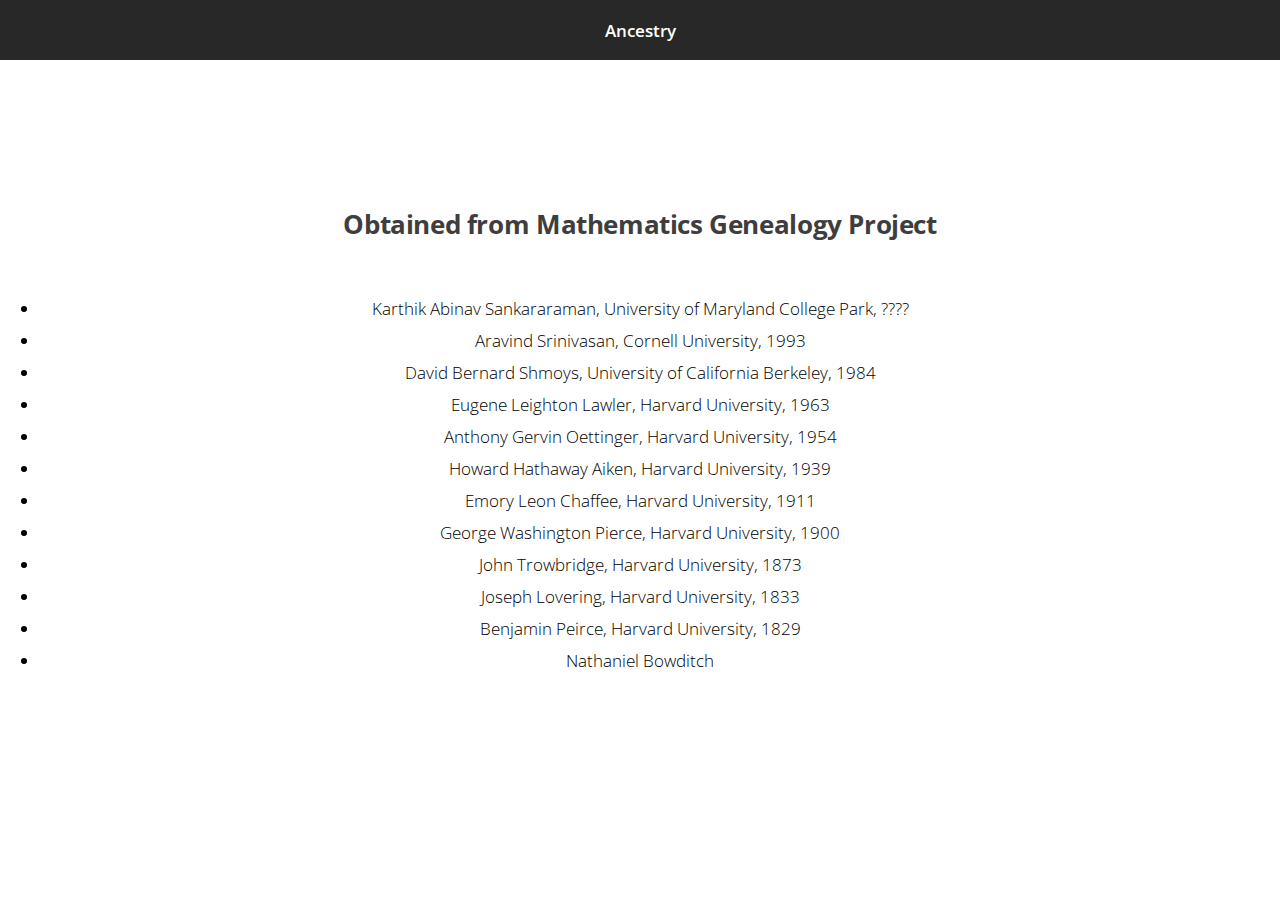
<file: AcademicTree.html>
<!DOCTYPE HTML>
<html>

	<head>
		<title>Karthik Abinav Sankararaman Homepage</title>
		<meta http-equiv="content-type" content="text/html; charset=utf-8" />
		<meta name="description" content="This is the homepage of Karthik Abinav Sankararaman. I am also commonly known as kabinav or Karthik Abinav." />
		<link rel="shortcut icon" href="http://www.cs.umd.edu/sites/all/themes/cs/favicon.ico" type="image/vnd.microsoft.icon" />

		<script src="js/jquery.min.js"></script>
		<script src="js/jquery.scrolly.min.js"></script>
		<script src="js/skel.min.js"></script>
		<script src="js/init.js"></script>
		<noscript>
			<link rel="stylesheet" href="css/skel.css" />
			<link rel="stylesheet" href="css/style.css" />
			<link rel="stylesheet" href="css/style-desktop.css" />
	   </noscript>
		<!--[if lte IE 8]><link rel="stylesheet" href="css/ie/v8.css" /><![endif]-->
		<!--[if lte IE 9]><link rel="stylesheet" href="css/ie/v9.css" /><![endif]-->
	</head>
	<body>

		<!-- Nav -->
			<nav id="nav">
				<ul class="container">
					<li><a href="#">Ancestry</a></li>
				</ul>
			</nav>

		<!-- Academic Tree -->
			<div class="wrapper style1 first">
				<article class="container" id="about">
					<div class="row">
            		<div class="12u">
            <h3>Obtained from Mathematics Genealogy Project</h3> <br/>


            <li>  Karthik Abinav Sankararaman, University of Maryland College Park, ???? </li>
						<li>
              Aravind Srinivasan, Cornell University, 1993</li>
            <li>
              David Bernard Shmoys, University of California Berkeley, 1984</li>
            <li>
              Eugene Leighton Lawler, Harvard University, 1963</li>
            <li>
              Anthony Gervin Oettinger, Harvard University, 1954</li>
            <li>
              Howard Hathaway Aiken, Harvard University, 1939 </li>
            <li>
              Emory Leon Chaffee, Harvard University, 1911</li>
            <li>
              George Washington Pierce, Harvard University, 1900</li>
            <li>
              John Trowbridge, Harvard University, 1873</li>
            <li>
              Joseph Lovering, Harvard University, 1833</li>
            <li>
              Benjamin Peirce, Harvard University, 1829</li>
            <li>
              Nathaniel Bowditch </li>





						</div>
					</div>

				</article>
			</div>

	</body>
</html>
</file>
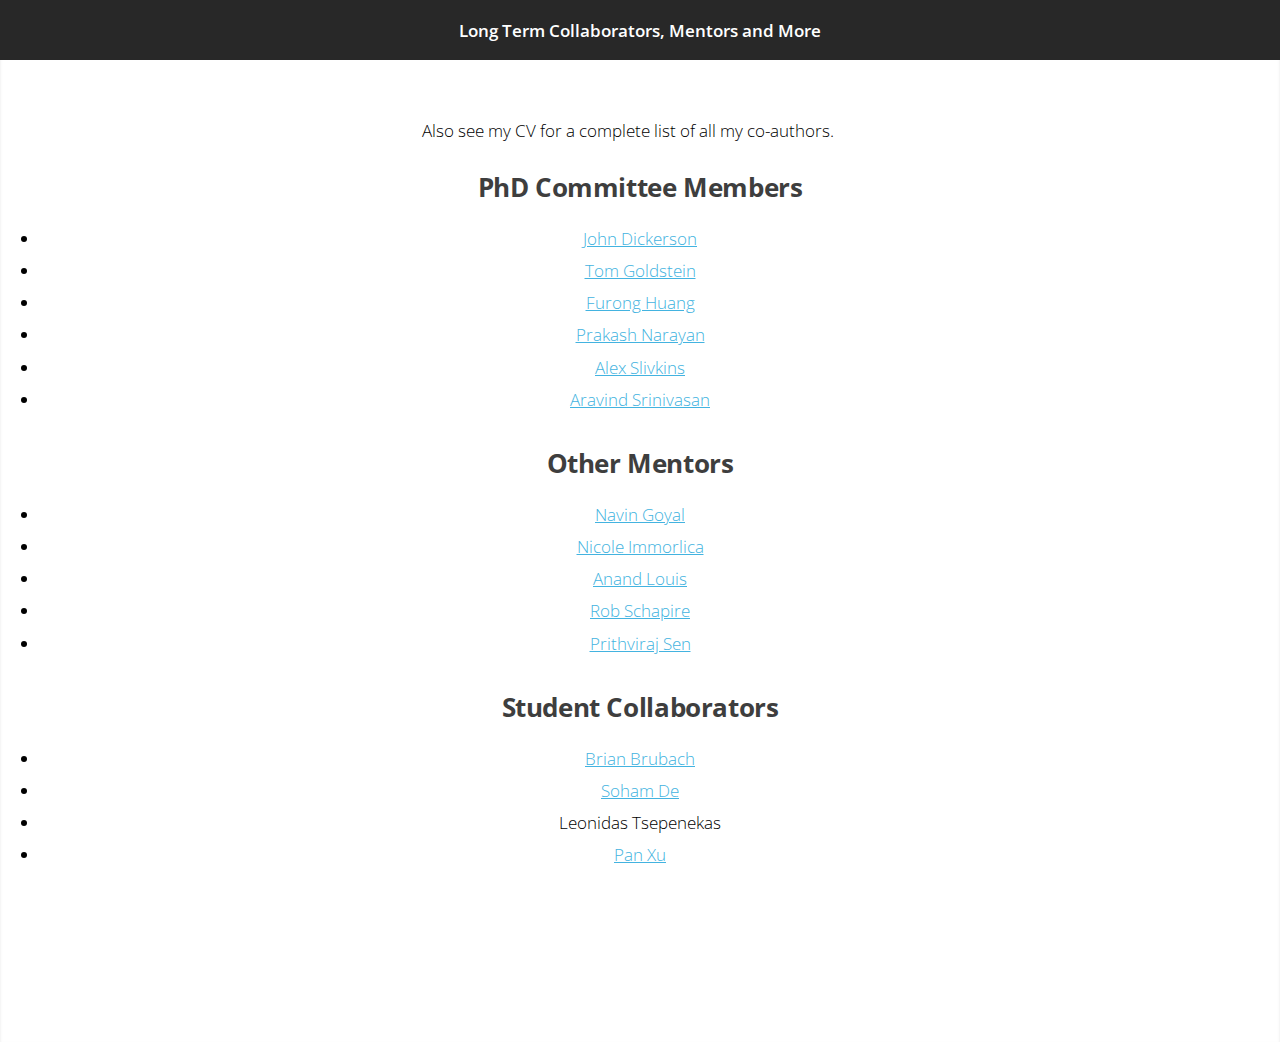
<file: collab.html>
<!DOCTYPE HTML>

<html>
	<head>
		<title>Karthik Abinav Sankararaman Homepage</title>
		<meta http-equiv="content-type" content="text/html; charset=utf-8" />
		<meta name="description" content="This is the homepage of Karthik Abinav Sankararaman. I am also commonly known as kabinav or Karthik Abinav." />
		<link rel="shortcut icon" href="http://www.cs.umd.edu/sites/all/themes/cs/favicon.ico" type="image/vnd.microsoft.icon" />
		<!--[if lte IE 8]><script src="css/ie/html5shiv.js"></script><![endif]-->
		<script>
		  (function(i,s,o,g,r,a,m){i['GoogleAnalyticsObject']=r;i[r]=i[r]||function(){
		  (i[r].q=i[r].q||[]).push(arguments)},i[r].l=1*new Date();a=s.createElement(o),
		  m=s.getElementsByTagName(o)[0];a.async=1;a.src=g;m.parentNode.insertBefore(a,m)
		  })(window,document,'script','//www.google-analytics.com/analytics.js','ga');

		  ga('create', 'UA-46938083-1', 'auto');
		  ga('send', 'pageview');

		</script>
		<script src="js/jquery.min.js"></script>
		<script src="js/jquery.scrolly.min.js"></script>
		<script src="js/skel.min.js"></script>
		<script src="js/init.js"></script>
		<noscript>
			<link rel="stylesheet" href="css/skel.css" />
			<link rel="stylesheet" href="css/style.css" />
			<link rel="stylesheet" href="css/style-desktop.css" />
	   </noscript>
		<!--[if lte IE 8]><link rel="stylesheet" href="css/ie/v8.css" /><![endif]-->
		<!--[if lte IE 9]><link rel="stylesheet" href="css/ie/v9.css" /><![endif]-->
	</head>
	<body>

		<!-- Nav -->
			<nav id="nav">
				<ul class="container">
					<li><a href="#collab">Long Term Collaborators, Mentors and More</a></li>
				</ul>
			</nav>

			<!-- Collab -->
			<div class="wrapper style1">
				<article class="container" id="collab">
					<div class="row">

                    Also see my CV for a complete list of all my co-authors.
						<div class="12u" style="align:left">
                          <h3>PhD Committee Members </h3>
                          <li> <a href="http://jpdickerson.com" target="_blank">John Dickerson</a></li>
                          <li> <a href="https://www.cs.umd.edu/~tomg/" target="_blank">Tom Goldstein</a></li>
                          <li> <a href="https://www.cs.umd.edu/~furongh/" target="_blank">Furong Huang</a></li>
                          <li> <a href="https://user.eng.umd.edu/~prakash/" target="_blank">Prakash Narayan</a></li>
                          <li> <a href="https://www.microsoft.com/en-us/research/people/slivkins/" target="_blank">Alex Slivkins</a></li>
                          <li> <a href="https://www.cs.umd.edu/~srin/" target="_blank">Aravind Srinivasan</a></li> <br/>


                          <h3> Other Mentors </h3>
                          <li> <a href="https://www.microsoft.com/en-us/research/people/navingo/" target="_blank">Navin Goyal</a></li>
                          <li> <a href="http://www.immorlica.com/" target="_blank">Nicole Immorlica</a></li>
                          <li> <a href="http://drona.csa.iisc.ac.in/~anand/" target="_blank">Anand Louis</a></li>
                          <li> <a href="http://rob.schapire.net/" target="_blank">Rob Schapire</a></li>
                          <li> <a href="https://researcher.watson.ibm.com/researcher/view.php?person=us-senp" target="_blank">Prithviraj Sen</a></li> <br/>
                                                                              
                          <h3> Student Collaborators </h3>
                          <li> <a href="http://www.cs.umd.edu/~bbrubach" target="_blank">Brian Brubach</a></li>
                          <li> <a href="http://www.cs.umd.edu/~sohamde" target="_blank">Soham De</a></li>
                          <li> Leonidas Tsepenekas</li>
                          <li> <a href="https://sites.google.com/site/panxupi/" target="_blank">Pan Xu</a></li> <br/>



						</div>
					</div>


				</article>
			</div>


	</body>
</html>
</file>
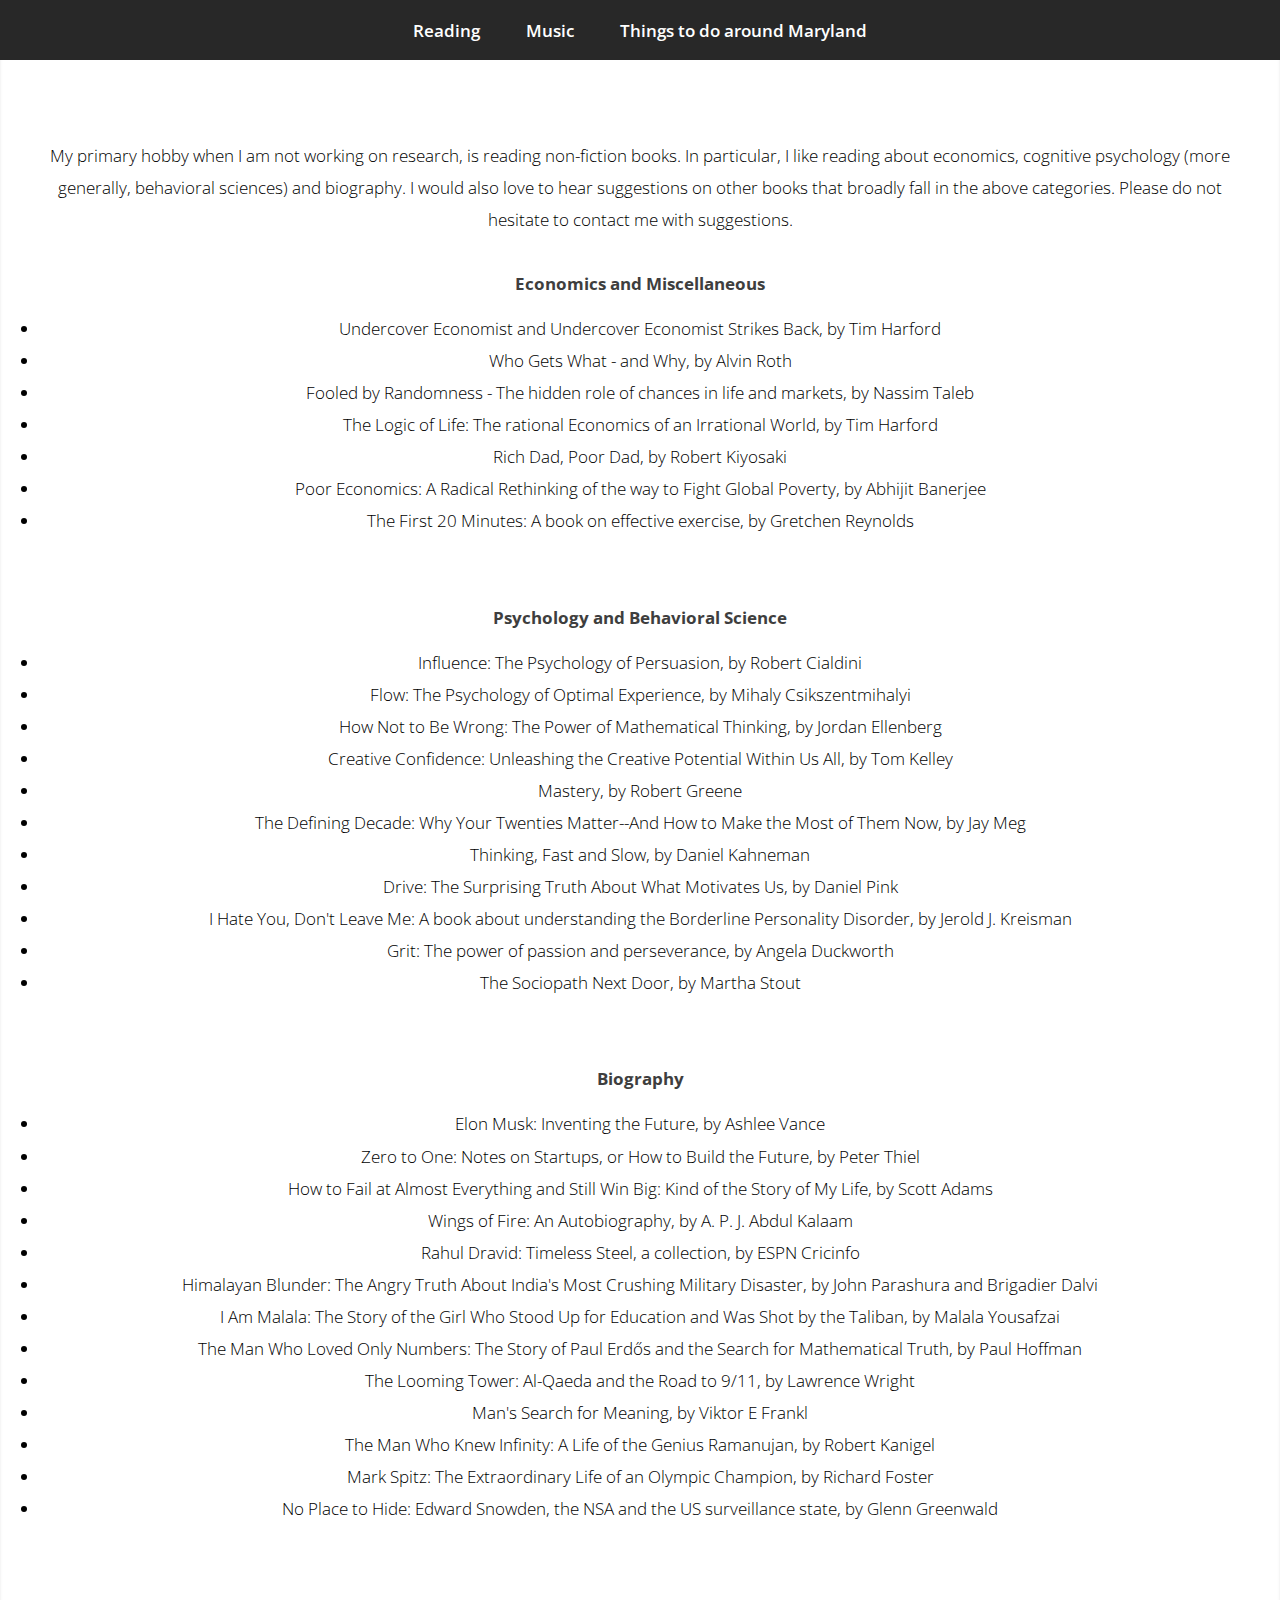
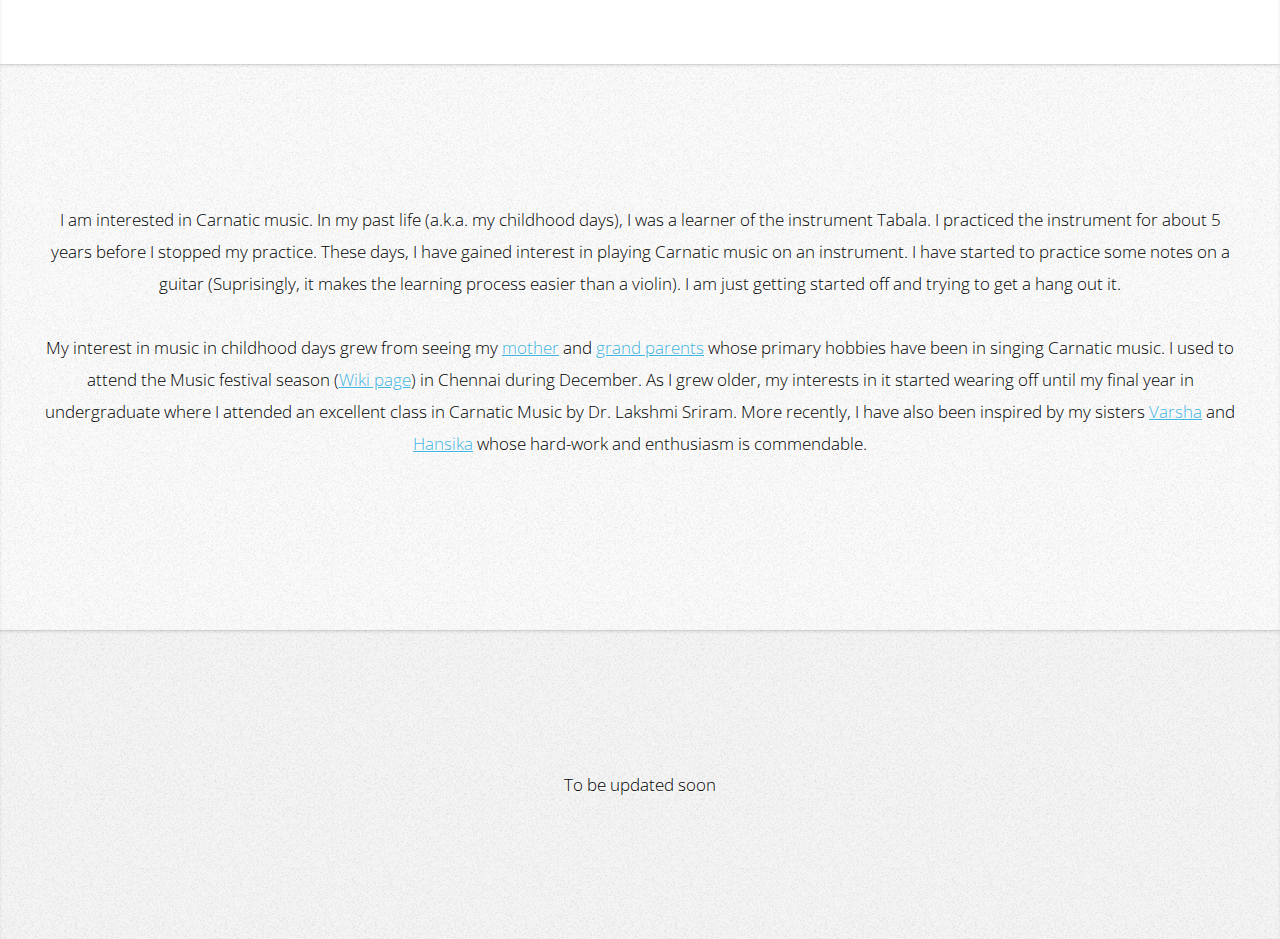
<file: personal.html>
<!DOCTYPE HTML>

<html>
	<head>
		<title>Karthik Abinav Sankararaman Homepage</title>
		<meta http-equiv="content-type" content="text/html; charset=utf-8" />
		<meta name="description" content="This is the homepage of Karthik Abinav Sankararaman. I am also commonly known as kabinav or Karthik Abinav." />
		<link rel="shortcut icon" href="http://www.cs.umd.edu/sites/all/themes/cs/favicon.ico" type="image/vnd.microsoft.icon" />
		<!--[if lte IE 8]><script src="css/ie/html5shiv.js"></script><![endif]-->
		<script>
		  (function(i,s,o,g,r,a,m){i['GoogleAnalyticsObject']=r;i[r]=i[r]||function(){
		  (i[r].q=i[r].q||[]).push(arguments)},i[r].l=1*new Date();a=s.createElement(o),
		  m=s.getElementsByTagName(o)[0];a.async=1;a.src=g;m.parentNode.insertBefore(a,m)
		  })(window,document,'script','//www.google-analytics.com/analytics.js','ga');

		  ga('create', 'UA-46938083-1', 'auto');
		  ga('send', 'pageview');

		</script>
		<script src="js/jquery.min.js"></script>
		<script src="js/jquery.scrolly.min.js"></script>
		<script src="js/skel.min.js"></script>
		<script src="js/init.js"></script>
		<noscript>
			<link rel="stylesheet" href="css/skel.css" />
			<link rel="stylesheet" href="css/style.css" />
			<link rel="stylesheet" href="css/style-desktop.css" />
	   </noscript>
		<!--[if lte IE 8]><link rel="stylesheet" href="css/ie/v8.css" /><![endif]-->
		<!--[if lte IE 9]><link rel="stylesheet" href="css/ie/v9.css" /><![endif]-->
	</head>
	<body>

		<!-- Nav -->
			<nav id="nav">
				<ul class="container">
					<li><a href="#reading">Reading</a></li>
					<li><a href="#music">Music</a></li>
					<li><a href="#thingstodo">Things to do around Maryland</a></li>
				</ul>
			</nav>

			<!-- Reading -->
			<div class="wrapper style1">
				<article class="container" id="reading">
					<div class="row">

						<div class="12u">


							My primary hobby when I am not working on research, is reading non-fiction books. In particular, I like reading about
							economics, cognitive psychology (more generally, behavioral sciences) and biography. I would also love to hear
							suggestions on other books that broadly fall in the above categories. Please do not hesitate to contact me with suggestions.
							<br/><br/>

							<h4>Economics and Miscellaneous</h4>
							<li>Undercover Economist and Undercover Economist Strikes Back, by Tim Harford</li>
							<li>Who Gets What - and Why, by Alvin Roth </li>
							<li>Fooled by Randomness - The hidden role of chances in life and markets, by Nassim Taleb</li>
							<li>The Logic of Life: The rational Economics of an Irrational World, by Tim Harford</li>
							<li>Rich Dad, Poor Dad, by Robert Kiyosaki</li>
							<li>Poor Economics: A Radical Rethinking of the way to Fight Global Poverty, by Abhijit Banerjee </li>
							<li>The First 20 Minutes: A book on effective exercise, by Gretchen Reynolds</li>
							<br/><br/>
							<h4>Psychology and Behavioral Science</h4>
							<li>Influence: The Psychology of Persuasion, by Robert Cialdini</li>
							<li>Flow: The Psychology of Optimal Experience, by Mihaly Csikszentmihalyi</li>
							<li>How Not to Be Wrong: The Power of Mathematical Thinking, by Jordan Ellenberg</li>
							<li>Creative Confidence: Unleashing the Creative Potential Within Us All, by Tom Kelley</li>
							<li>Mastery, by Robert Greene</li>
							<li>The Defining Decade: Why Your Twenties Matter--And How to Make the Most of Them Now, by Jay Meg</li>
							<li>Thinking, Fast and Slow, by Daniel Kahneman</li>
							<li>Drive: The Surprising Truth About What Motivates Us, by Daniel Pink</li>
							<li>I Hate You, Don't Leave Me: A book about understanding the Borderline Personality Disorder, by Jerold J. Kreisman</li>
							<li>Grit: The power of passion and perseverance, by Angela Duckworth </li>
							<li>The Sociopath Next Door, by Martha Stout</li>
							<br/><br/>
							<h4>Biography</h4>
							<li>Elon Musk: Inventing the Future, by Ashlee Vance</li>
							<li>Zero to One: Notes on Startups, or How to Build the Future, by Peter Thiel</li>
							<li>How to Fail at Almost Everything and Still Win Big: Kind of the Story of My Life, by Scott Adams</li>
							<li>Wings of Fire: An Autobiography, by A. P. J. Abdul Kalaam</li>
							<li>Rahul Dravid: Timeless Steel, a collection, by ESPN Cricinfo</li>
							<li>Himalayan Blunder: The Angry Truth About India's Most Crushing Military Disaster, by John Parashura and Brigadier Dalvi</li>
							<li>I Am Malala: The Story of the Girl Who Stood Up for Education and Was Shot by the Taliban, by Malala Yousafzai</li>
							<li>The Man Who Loved Only Numbers: The Story of Paul Erdős and the Search for Mathematical Truth, by Paul Hoffman</li>
							<li>The Looming Tower: Al-Qaeda and the Road to 9/11, by Lawrence Wright </li>
							<li>Man's Search for Meaning, by Viktor E Frankl</li>
							<li>The Man Who Knew Infinity: A Life of the Genius Ramanujan, by Robert Kanigel</li>
							<li>Mark Spitz: The Extraordinary Life of an Olympic Champion, by Richard Foster </li>
							<li>No Place to Hide: Edward Snowden, the NSA and the US surveillance state, by Glenn Greenwald</li>

						</div>
					</div>
				</article>
			</div>

		<!-- Music -->
			<div class="wrapper style2" style="align:left">
				<article class="container" id="music">
					<div clss="row">
					<div class="12u">
					I am interested in Carnatic music. In my past life (a.k.a. my childhood days), I was a learner of
					the instrument Tabala. I practiced the instrument for about 5 years before I stopped my practice. These days, I have gained
					interest in playing Carnatic music on an instrument. I have started to practice some notes on a guitar (Suprisingly, it makes the learning process easier than a violin).
					I am just getting started off and trying to get a hang out it. <br/><br/>

					My interest in music in childhood days grew from seeing my <a href="https://www.facebook.com/usha.ram.503" target="_blank">mother</a> and <a href="https://www.facebook.com/neelakantan.gv" target="_blank">grand parents</a> whose primary hobbies have been in
					singing Carnatic music. I used to attend the Music festival season (<a href="https://en.wikipedia.org/wiki/Madras_Music_Season" target="_blank">Wiki page</a>) in Chennai during December. As I grew older, my interests in it started wearing off until my final year in undergraduate where
					I attended an excellent class in Carnatic Music by Dr. Lakshmi Sriram. More recently, I have also been inspired by my sisters
					<a href="https://www.facebook.com/varsha.vishwanath.718" target="_blank">Varsha</a> and <a href="https://www.facebook.com/hansika.vishwanath.9" target="_blank">Hansika</a> whose hard-work and enthusiasm is commendable. <br/><br/>

				</div>
			</div>
				 </div>

				</article>
			</div>



			<!-- Things to do in maryland -->
				<div class="wrapper style3">
					<article  class="container" id="thingstodo">
						<div clss="row">
						<div class="12u">
						To be updated soon
					</div></div>
					</article>
				</div>
						</div>

					</div>

				</article>
			</div>

	</body>
</html>
</file>
<file: css/style-desktop.css>
/*
	Miniport by HTML5 UP
	html5up.net | @n33co
	Free for personal and commercial use under the CCA 3.0 license (html5up.net/license)
*/

/*********************************************************************************/
/* Basic                                                                         */
/*********************************************************************************/

	body,input,textarea,select
	{
		font-size: 13pt;
	}

	h1
	{
		font-size: 3.25em;
		letter-spacing: -0.025em;
	}

	h2
	{
		font-size: 2em;
		letter-spacing: -0.015em;
	}
	
	h3
	{
		font-size: 1.5em;
		letter-spacing: -0.015em;
	}

	h1, h2, h3, h4, h5, h6
	{
		margin: 0 0 0.75em 0;
	}

	header
	{
		margin: 0 0 3em 0;
	}
	
		header > p
		{
			font-size: 1.25em;
			margin: 0;
		}

	footer
	{
		margin: 3em 0 0 0;
	}
	
		footer > p
		{
			font-size: 1.25em;
		}
	
	/* Form */
	
		form
		{
		}
		
			form .button
			{
				margin: 0 0.5em 0 0.5em;
			}

	/* Button */
	
		input[type="button"],
		input[type="submit"],
		input[type="reset"],
		.button
		{
			padding: 1em 2.35em 1em 2.35em;
			font-size: 1.1em;
		}

			input[type="button"].big,
			input[type="submit"].big,
			input[type="reset"].big,
			.button.big
			{
				font-size: 1.5em;
				letter-spacing: -0.025em;
			}

	/* Box */

		.box
		{
			padding: 2em;
		}

			.box.style1
			{
				padding: 3em 2em 3.5em 2em;
			}

				.box.style1 h3
				{
					margin-bottom: 0.5em;
				}

			.box.style2
			{
			}

				.box.style2 h3
				{
					margin-bottom: 0.25em;
				}

				.box.style2 .image
				{
					position: relative;
					left: 2em;
					top: 2em;
					margin: -4em 0 4em -4em;
					width: auto;
				}

/*********************************************************************************/
/* Wrappers                                                                      */
/*********************************************************************************/

	.wrapper
	{
		padding: 8em 0 8em 0;
		text-align: center;
	}
	
		.wrapper.first
		{
			padding-top: 12em;
		}

/*********************************************************************************/
/* Nav                                                                           */
/*********************************************************************************/

	#nav
	{
	}

		#nav a:hover
		{
			background: #383838;
		}
		
		#nav a:active
		{
			background: #484848;
		}
	
		#nav a
		{
			padding: 0.2em 1em 0.2em 1em;
			margin: 0.6em 0.2em 0.6em 0.2em;
			font-weight: 600;
			border-radius: 8px;
			-moz-transition: background-color .2s ease-in-out;
			-webkit-transition: background-color .2s ease-in-out;
			-o-transition: background-color .2s ease-in-out;
			-ms-transition: background-color .2s ease-in-out;
			transition: background-color .2s ease-in-out;
			color: #fff;
		}
		
/*********************************************************************************/
/* Articles                                                                      */
/*********************************************************************************/

	#top
	{
		text-align: left;
	}

		#top .image
		{
			width: 20em;
			height: 20em;
			margin: 0;
		}

		#top h1
		{
			margin-top: 0.35em;
		}
	
		#top p
		{
			font-size: 1.5em;
			line-height: 1.75em;
		}
		
	#contact
	{
	}
	
		#contact footer
		{
			font-size: 0.9em;
		}
		
/*********************************************************************************/
/* Copyright                                                                     */
/*********************************************************************************/

	#copyright
	{
		font-size: 1em;
		line-height: 1em;
	}

		#copyright li
		{
			display: inline-block;
			border-left: solid 1px rgba(0,0,0,0.5);
			box-shadow: -1px 0px 0px 0px rgba(255,255,255,0.1);
			padding: 0 0 0 1em;
			margin: 0 0 0 1em;
		}
		
		#copyright li:first-child
		{
			border: 0;
			box-shadow: none;
			padding-left: 0;
			margin-left: 0;
		}
</file>
<file: css/ie/v8.css>
/*
	Miniport by HTML5 UP
	html5up.net | @n33co
	Free for personal and commercial use under the CCA 3.0 license (html5up.net/license)
*/

/*********************************************************************************/
/* Basic                                                                         */
/*********************************************************************************/

	form input[type=text],
	form input[type=password],
	form select,
	form textarea,
	input[type="button"],
	input[type="submit"],
	input[type="reset"],
	.button,
	#top .image,
	#top .image img,
	#nav a
	{
		position: relative;
		-ms-behavior: url('css/ie/PIE.htc');
	}

	/* Section/Article */
	
		section > .last-child,
		article > .last-child
		{
			margin-bottom: 0;
		}

		section.last-child,
		article.last-child
		{
			margin-bottom: 0;
		}
		
	/* Box */

		.box
		{
			border: solid 1px #ddd;
		}

	/* List */

		ul.social li a
		{
			position: relative;
			top: 0 !important;
			overflow: hidden;
			-ms-behavior: url('css/ie/PIE.htc');
		}

			ul.social li a:before
			{
				background: none;
			}

/*********************************************************************************/
/* Wrappers                                                                      */
/*********************************************************************************/

	.wrapper
	{
		border-top: solid 1px #ddd;
	}
</file>
<file: css/ie/v9.css>
/*
	Miniport by HTML5 UP
	html5up.net | @n33co
	Free for personal and commercial use under the CCA 3.0 license (html5up.net/license)
*/

/*********************************************************************************/
/* Basic                                                                         */
/*********************************************************************************/

	/* Button */

		input[type="button"],
		input[type="submit"],
		input[type="reset"],
		.button
		{
			background-image: url('images/grad0-20.svg');
		}
		
	/* List */

		ul
		{
		}

			ul.social
			{
			}
			
				ul.social li a:before
				{
					background-image: url('images/grad0-20.svg');
				}
</file>
<file: css/skel.css>
/* Resets (http://meyerweb.com/eric/tools/css/reset/ | v2.0 | 20110126 | License: none (public domain)) */

	html,body,div,span,applet,object,iframe,h1,h2,h3,h4,h5,h6,p,blockquote,pre,a,abbr,acronym,address,big,cite,code,del,dfn,em,img,ins,kbd,q,s,samp,small,strike,strong,sub,sup,tt,var,b,u,i,center,dl,dt,dd,ol,ul,li,fieldset,form,label,legend,table,caption,tbody,tfoot,thead,tr,th,td,article,aside,canvas,details,embed,figure,figcaption,footer,header,hgroup,menu,nav,output,ruby,section,summary,time,mark,audio,video{margin:0;padding:0;border:0;font-size:100%;font:inherit;vertical-align:baseline;}article,aside,details,figcaption,figure,footer,header,hgroup,menu,nav,section{display:block;}body{line-height:1;}ol,ul{list-style:none;}blockquote,q{quotes:none;}blockquote:before,blockquote:after,q:before,q:after{content:'';content:none;}table{border-collapse:collapse;border-spacing:0;}body{-webkit-text-size-adjust:none}

/* Box Model */

	*, *:before, *:after {
		-moz-box-sizing: border-box;
		-webkit-box-sizing: border-box;
		box-sizing: border-box;
	}

/* Container */

	body {
		/* min-width: (containers) */
		min-width: 1200px;
	}

	.container {
		margin-left: auto;
		margin-right: auto;
		
		/* width: (containers) */
		width: 1200px;
	}

	/* Modifiers */

		/* 125% */
			.container.\31 25\25 {
				width: 100%;
				
				/* max-width: (containers * 1.25) */
				max-width: 1500px;

				/* min-width: (containers) */
				min-width: 1200px;
			}

		/* 75% */
			.container.\37 5\25 {
				
				/* width: (containers * 0.75) */
				width: 900px;

			}

		/* 50% */
			.container.\35 0\25 {
				
				/* width: (containers * 0.50) */
				width: 600px;

			}

		/* 25% */
			.container.\32 5\25 {
				
				/* width: (containers * 0.25) */
				width: 300px;

			}

/* Grid */

	.row {
		border-bottom: solid 1px transparent;
	}
	
	.row > * {
		float: left;
	}
	
	.row:after, .row:before {
		content: '';
		display: block;
		clear: both;
		height: 0;
	}
	
	.row.uniform > * > :first-child {
		margin-top: 0;
	}
	
	.row.uniform > * > :last-child {
		margin-bottom: 0;
	}

	/* Gutters */

		/* Normal */
		
			.row > * {
				/* padding: (gutters.horizontal) 0 0 (gutters.vertical) */
				padding: 40px 0 0 40px;
			}

			.row {
				/* margin: -(gutters.horizontal) 0 0 -(gutters.vertical) */
				margin: -40px 0 0 -40px;
			}
			
			.row.uniform > * {
				/* padding: (gutters.vertical) 0 0 (gutters.vertical) */
				padding: 40px 0 0 40px;
			}

			.row.uniform {
				/* margin: -(gutters.vertical) 0 0 -(gutters.vertical) */
				margin: -40px 0 0 -40px;
			}
			
		/* 200% */
		
			.row.\32 00\25 > * {
				/* padding: (gutters.horizontal) 0 0 (gutters.vertical) */
				padding: 80px 0 0 80px;
			}

			.row.\32 00\25 {
				/* margin: -(gutters.horizontal) 0 0 -(gutters.vertical) */
				margin: -80px 0 0 -80px;
			}

			.row.uniform.\32 00\25 > * {
				/* padding: (gutters.vertical) 0 0 (gutters.vertical) */
				padding: 80px 0 0 80px;
			}

			.row.uniform.\32 00\25 {
				/* margin: -(gutters.vertical) 0 0 -(gutters.vertical) */
				margin: -80px 0 0 -80px;
			}

		/* 150% */
		
			.row.\31 50\25 > * {
				/* padding: (gutters.horizontal) 0 0 (gutters.vertical) */
				padding: 60px 0 0 60px;
			}

			.row.\31 50\25 {
				/* margin: -(gutters.horizontal) 0 0 -(gutters.vertical) */
				margin: -60px 0 0 -60px;
			}

			.row.uniform.\31 50\25 > * {
				/* padding: (gutters.vertical) 0 0 (gutters.vertical) */
				padding: 60px 0 0 60px;
			}

			.row.uniform.\31 50\25 {
				/* margin: -(gutters.vertical) 0 0 -(gutters.vertical) */
				margin: -60px 0 0 -60px;
			}

		/* 50% */
		
			.row.\35 0\25 > * {
				/* padding: (gutters.horizontal) 0 0 (gutters.vertical) */
				padding: 20px 0 0 20px;
			}

			.row.\35 0\25 {
				/* margin: -(gutters.horizontal) 0 0 -(gutters.vertical) */
				margin: -20px 0 0 -20px;
			}

			.row.uniform.\35 0\25 > * {
				/* padding: (gutters.vertical) 0 0 (gutters.vertical) */
				padding: 20px 0 0 20px;
			}

			.row.uniform.\35 0\25 {
				/* margin: -(gutters.vertical) 0 0 -(gutters.vertical) */
				margin: -20px 0 0 -20px;
			}

		/* 25% */
		
			.row.\32 5\25 > * {
				/* padding: (gutters.horizontal) 0 0 (gutters.vertical) */
				padding: 10px 0 0 10px;
			}

			.row.\32 5\25 {
				/* margin: -(gutters.horizontal) 0 0 -(gutters.vertical) */
				margin: -10px 0 0 -10px;
			}

			.row.uniform.\32 5\25 > * {
				/* padding: (gutters.vertical) 0 0 (gutters.vertical) */
				padding: 10px 0 0 10px;
			}

			.row.uniform.\32 5\25 {
				/* margin: -(gutters.vertical) 0 0 -(gutters.vertical) */
				margin: -10px 0 0 -10px;
			}

		/* 0% */
		
			.row.\30 \25 > * {
				/* padding: (gutters.horizontal) 0 0 (gutters.vertical) */
				padding: 0;
			}

			.row.\30 \25 {
				/* margin: -(gutters.horizontal) 0 0 -(gutters.vertical) */
				margin: 0;
			}

	/* Cells */

		.\31 2u, .\31 2u\24, .\31 2u\28 1\29, .\31 2u\24\28 1\29 { width: 100%; clear: none; }
		.\31 1u, .\31 1u\24, .\31 1u\28 1\29, .\31 1u\24\28 1\29 { width: 91.6666666667%; clear: none; }
		.\31 0u, .\31 0u\24, .\31 0u\28 1\29, .\31 0u\24\28 1\29 { width: 83.3333333333%; clear: none; }
		.\39 u, .\39 u\24, .\39 u\28 1\29, .\39 u\24\28 1\29 { width: 75%; clear: none; }
		.\38 u, .\38 u\24, .\38 u\28 1\29, .\38 u\24\28 1\29 { width: 66.6666666667%; clear: none; }
		.\37 u, .\37 u\24, .\37 u\28 1\29, .\37 u\24\28 1\29 { width: 58.3333333333%; clear: none; }
		.\36 u, .\36 u\24, .\36 u\28 1\29, .\36 u\24\28 1\29 { width: 50%; clear: none; }
		.\35 u, .\35 u\24, .\35 u\28 1\29, .\35 u\24\28 1\29 { width: 41.6666666667%; clear: none; }
		.\34 u, .\34 u\24, .\34 u\28 1\29, .\34 u\24\28 1\29 { width: 33.3333333333%; clear: none; }
		.\33 u, .\33 u\24, .\33 u\28 1\29, .\33 u\24\28 1\29 { width: 25%; clear: none; }
		.\32 u, .\32 u\24, .\32 u\28 1\29, .\32 u\24\28 1\29 { width: 16.6666666667%; clear: none; }
		.\31 u, .\31 u\24, .\31 u\28 1\29, .\31 u\24\28 1\29 { width: 8.3333333333%; clear: none; }

		.\31 2u\24 + *, .\31 2u\24\28 1\29 + *,
		.\31 1u\24 + *, .\31 1u\24\28 1\29 + *,
		.\31 0u\24 + *, .\31 0u\24\28 1\29 + *,
		.\39 u\24 + *, .\39 u\24\28 1\29 + *,
		.\38 u\24 + *, .\38 u\24\28 1\29 + *,
		.\37 u\24 + *, .\37 u\24\28 1\29 + *,
		.\36 u\24 + *, .\36 u\24\28 1\29 + *,
		.\35 u\24 + *, .\35 u\24\28 1\29 + *,
		.\34 u\24 + *, .\34 u\24\28 1\29 + *,
		.\33 u\24 + *, .\33 u\24\28 1\29 + *,
		.\32 u\24 + *, .\32 u\24\28 1\29 + *,
		.\31 u\24  + *,  .\31 u\24\28 1\29 + * {
			clear: left;
		}
			
		.\-11u { margin-left: 91.6666666667% }
		.\-10u { margin-left: 83.3333333333% }
		.\-9u { margin-left: 75% }
		.\-8u { margin-left: 66.6666666667% }
		.\-7u { margin-left: 58.3333333333% }
		.\-6u { margin-left: 50% }
		.\-5u { margin-left: 41.6666666667% }
		.\-4u { margin-left: 33.3333333333% }
		.\-3u { margin-left: 25% }
		.\-2u { margin-left: 16.6666666667% }
		.\-1u { margin-left: 8.3333333333% }
</file>
<file: css/style.css>
@charset 'UTF-8';
@import url('http://fonts.googleapis.com/css?family=Open+Sans:300,300italic,600,600italic,700');
@import url('font-awesome.min.css');
@import url('academicons.min.css');


/*
	Miniport by HTML5 UP
	html5up.net | @n33co
	Free for personal and commercial use under the CCA 3.0 license (html5up.net/license)
*/

/*********************************************************************************/
/* Basic                                                                         */
/*********************************************************************************/

	body,input,textarea,select
	{
		font-family: 'Open Sans', sans-serif;
		line-height: 1.85em;
		color: #000;
		font-weight: 300;
	}

		body.is-loading *
		{
			-moz-transition: none !important;
			-webkit-transition: none !important;
			-o-transition: none !important;
			-ms-transition: none !important;
			transition: none !important;
			-moz-animation: none !important;
			-webkit-animation: none !important;
			-o-animation: none !important;
			-ms-animation: none !important;
			animation: none !important;
		}

	a
	{
		color: #43B3E0;
		text-decoration: underline;
		-moz-transition: color .2s ease-in-out;
		-webkit-transition: color .2s ease-in-out;
		-o-transition: color .2s ease-in-out;
		-ms-transition: color .2s ease-in-out;
		transition: color .2s ease-in-out;
	}

		a:hover
		{
			color: #43bff0 !important;
		}

		a img
		{
			border: 0;
		}

	b, strong
	{
		font-weight: 600;
		color: #3e3e3e;
	}

	i, em
	{
		font-style: italic;
	}

	sub
	{
		position: relative;
		top: 0.5em;
		font-size: 0.8em;
	}

	sup
	{
		position: relative;
		top: -0.5em;
		font-size: 0.8em;
	}

	blockquote
	{
		border-left: solid 0.75em #eee;
		padding: 1em 0 1em 1.5em;
		font-style: italic;
	}

	h1, h2, h3, h4, h5, h6
	{
		color: #3e3e3e;
	}

		h1 a, h2 a, h3 a, h4 a, h5 a, h6 a
		{
			text-decoration: none;
			color: inherit;
		}

	h2, h3, h4, h5, h6
	{
		font-weight: 700;
	}

	h1
	{
		font-weight: 300;
	}

		h1 strong
		{
			font-weight: 700;
		}

	em, i
	{
		font-style: italic;
	}

	br.clear
	{
		clear: both;
	}

	hr
	{
		border: 0;
		border-top: solid 1px #444;
		border-top-color: rgba(0,0,0,0.35);
		box-shadow: 0px 1px 0px 0px rgba(255,255,255,0.1);
		height: 1px;
		margin: 3em 0 4em 0;
	}

	p, ul, ol, dl, table
	{
		margin-bottom: 2em;
	}
    
	/* Form */

		form
		{
		}

			form label
			{
				color: #3e3e3e;
				font-weight: 700;
				display: block;
				margin: 0 0 0.5em 0;
			}

			form input[type=text],
			form input[type=email],
			form input[type=password],
			form select,
			form textarea
			{
				-webkit-appearance: none;
				display: block;
				border: 0;
				padding: 0.75em;
				font-size: 1em;
				border-radius: 8px;
				border: solid 1px #ddd;
				background: #fff;
				color: #bbb;
				box-shadow: inset 0px 2px 3px 1px rgba(0,0,0,0.05), 0px 1px 0px 0px rgba(255,255,255,0.025);
				width: 100%;
				-moz-transition: background .2s ease-in-out, box-shadow .2s ease-in-out;
				-webkit-transition: background .2s ease-in-out, box-shadow .2s ease-in-out;
				-o-transition: background .2s ease-in-out, box-shadow .2s ease-in-out;
				-ms-transition: background .2s ease-in-out, box-shadow .2s ease-in-out;
				transition: background .2s ease-in-out, box-shadow .2s ease-in-out;
			}

			form input[type=text]:focus,
			form input[type=email]:focus,
			form input[type=password]:focus,
			form select:focus,
			form textarea:focus
			{
				background: #fafafa;
				box-shadow: inset 0px 2px 5px 0px rgba(0,0,0,0.05), 0px 1px 0px 0px rgba(255,255,255,0.025), inset 0px 0px 2px 1px #43bff0;
			}

			form textarea
			{
				height: 15em;
			}

			form .formerize-placeholder
			{
				color: #555 !important;
			}

			form ::-webkit-input-placeholder
			{
				color: #555 !important;
			}

			form :-moz-placeholder
			{
				color: #555 !important;
			}

			form ::-moz-placeholder
			{
				color: #555 !important;
			}

			form :-ms-input-placeholder
			{
				color: #555 !important;
			}

			form ::-moz-focus-inner
			{
				border: 0;
			}

	/* Tables */

		table
		{
			width: 100%;
		}

			table.default
			{
				width: 100%;
			}

				table.default tr
				{
					border-top: solid 1px #eee;
				}

					table.default tr:first-child
					{
						border-top: 0;
					}

				table.default td
				{
					padding: 0.5em 1em 0.5em 1em;
				}

				table.default th
				{
					text-align: left;
					padding: 0.5em 1em 0.5em 1em;
					font-weight: 600;
					margin: 0 0 1em 0;
				}

				table.default thead
				{
					background: #4f4f4f;
					color: #fff;
				}

				table.default tfoot
				{
				}

				table.default tbody
				{
				}

	/* Section/Article */

		section,
		article
		{
			margin-bottom: 3em;
		}

		section > :last-child,
		article > :last-child
		{
			margin-bottom: 0;
		}

		section:last-child,
		article:last-child
		{
			margin-bottom: 0;
		}

	/* Image */

		.image
		{
			display: inline-block;
			position: relative;
		}

			.image img
			{
				display: block;
				border-radius: 150px 150px 150px 150px;
				width: 100%;
			}

			.image.fit
			{
				display: block;
				float: middle;

				width: 100%;
				height:100%;
			}

			.image.featured
			{
				display: block;
				width: 100%;
				margin: 0 0 2em 0;
			}

			.image.left
			{
				float: left;
				margin: 0 2em 2em 0;
			}

			.image.centered
			{
				display: block;
				margin: 0 0 2em 0;
			}

				.image.centered img
				{
					margin: 0 auto;
					width: auto;
				}

	/* Button */

		input[type="button"],
		input[type="submit"],
		input[type="reset"],
		.button
		{
			-webkit-appearance: none;
			position: relative;
			display: inline-block;
			color: #fff !important;
			text-decoration: none;
			font-weight: 700;
			border: 0;
			outline: 0;
			cursor: pointer;
			border-radius: 8px;
			text-shadow: -1px -1px 0.5px rgba(0,0,0,0.5);
			overflow: hidden;
			box-shadow: inset 0px 0px 0px 1px rgba(0,0,0,0.5), inset 0px 2px 1px 0px rgba(255,255,255,0.75);
			background: #43B3E0;
			background-image:	url('images/bg.png'),		-moz-linear-gradient(top, rgba(0,0,0,0), rgba(0,0,0,0.2));
			background-image:	url('images/bg.png'),		-webkit-linear-gradient(top, rgba(0,0,0,0), rgba(0,0,0,0.2));
			background-image:	url('images/bg.png'),		-o-linear-gradient(top, rgba(0,0,0,0), rgba(0,0,0,0.2));
			background-image:	url('images/bg.png'),		-ms-linear-gradient(top, rgba(0,0,0,0), rgba(0,0,0,0.2));
			background-image:	url('images/bg.png'),		linear-gradient(top, rgba(0,0,0,0), rgba(0,0,0,0.2));
			-moz-transition: background-color .2s ease-in-out;
			-webkit-transition: background-color .2s ease-in-out;
			-o-transition: background-color .2s ease-in-out;
			-ms-transition: background-color .2s ease-in-out;
			transition: background-color .2s ease-in-out;
		}

			input[type="button"]:hover,
			input[type="submit"]:hover,
			input[type="reset"]:hover,
			.button:hover
			{
				background-color: #43bff0;
				color: #fff !important;
			}

			input[type="button"]:active,
			input[type="submit"]:active,
			input[type="reset"]:active,
			.button:active
			{
				background-color: #3BA8D3;
				top: 1px;
			}

			input[type="button"].alt,
			input[type="submit"].alt,
			input[type="reset"].alt,
			.button.alt
			{
				background-color: #444;
				box-shadow: inset 0px 0px 0px 1px #242424, inset 0px 2px 1px 0px rgba(255,255,255,0.2);
			}

				input[type="button"].alt:hover,
				input[type="submit"].alt:hover,
				input[type="reset"].alt:hover,
				.button.alt:hover
				{
					background-color: #4f4f4f;
					color: #fff !important;
				}

				input[type="button"].alt:active,
				input[type="submit"].alt:active,
				input[type="reset"].alt:active,
				.button.alt:active
				{
					background-color: #3f3f3f;
				}

	/* List */

		ul
		{
		}

			ul.default
			{
				list-style: disc;
				padding-left: 1em;
			}

				ul.default li
				{
					padding-left: 0.5em;
				}

			ul.social
			{
				cursor: default;
				margin: 0;
			}

				ul.social li
				{
					position: relative;
					display: inline-block;
					margin: 0.25em;
					top: 0;
				}

					ul.social li a {
						display: block;
						width: 48px;
						height: 48px;
						border-radius: 6px;
						top: 0;
						position: relative;

						-moz-transition: top .2s ease-in-out;
						-webkit-transition: top .2s ease-in-out;
						-o-transition: top .2s ease-in-out;
						-ms-transition: top .2s ease-in-out;
						transition: top .2s ease-in-out;
					}

					ul.social li a:before {
						background-color: #444;
						background-image: url('images/bg.png'),		-moz-linear-gradient(top, rgba(0,0,0,0), rgba(0,0,0,0.2));
						background-image: url('images/bg.png'),		-ms-linear-gradient(top, rgba(0,0,0,0), rgba(0,0,0,0.2));
						background-image: url('images/bg.png'),		-o-linear-gradient(top, rgba(0,0,0,0), rgba(0,0,0,0.2));
						background-image: url('images/bg.png'),		-webkit-linear-gradient(top, rgba(0,0,0,0), rgba(0,0,0,0.2));
						background-image: url('images/bg.png'),		linear-gradient(top, rgba(0,0,0,0), rgba(0,0,0,0.2));
						border-radius: 6px;
						box-shadow: inset 0px 0px 0px 1px #282828, inset 0px 2px 1px 0px rgba(255,255,255,0.1);
						color: #2E2E2E !important;
						display: block;
						font-size: 26px;
						height: 48px;
						line-height: 48px;
						text-align: left;
						outline: 0;
						overflow: hidden;
						text-shadow: 1px 1px 0px rgba(255,255,255,0.1);
						width: 48px;

						-moz-transition: background-color .2s ease-in-out;
						-webkit-transition: background-color .2s ease-in-out;
						-o-transition: background-color .2s ease-in-out;
						-ms-transition: background-color .2s ease-in-out;
						transition: background-color .2s ease-in-out;
					}

						ul.social li a.fa-twitter		{ background-color: #2DAAE4; }
						ul.social li a.fa-facebook		{ background-color: #3C5A98; }
						ul.social li a.fa-quora			{ background-color: #C00000; }
						ul.social li a.fa-dribbble		{ background-color: #C4376B; }
						ul.social li a.fa-linkedin		{ background-color: #006599; }
						ul.social li a.fa-tumblr		{ background-color: #51718A; }
						ul.social li a.fa-google-plus	{ background-color: #DA2713; }
						ul.social li a.fa-github		{ background-color: #FAFAFA; }
						ul.social li a.fa-rss			{ background-color: #F2600B; }
						ul.social li a.fa-instagram		{ background-color: #E0D7C8; }
						ul.social li a.fa-foursquare	{ background-color: #39A3D4; }
						ul.social li a.fa-skype			{ background-color: #10BEF1; }
						ul.social li a.fa-soundcloud	{ background-color: #FE5419; }
						ul.social li a.fa-youtube		{ background-color: #BF2E25; }
						ul.social li a.fa-blogger		{ background-color: #FF6501; }
						ul.social li a.fa-flickr		{ background-color: #0062DB; }
						ul.social li a.fa-vimeo			{ background-color: #4C8AB0; }

						ul.social li a:hover
						{
							top: -5px;
						}

							ul.social li a:hover:before
							{
								background-color: transparent;
							}

			ul.actions
			{
			}

				ul.actions li
				{
					display: inline-block;
					margin: 0 0 0 1em;
				}

					ul.actions li:first-child
					{
						margin-left: 0;
					}

		ol
		{
		}

			ol.default
			{
				list-style: decimal;
				padding-left: 1.25em;
			}

				ol.default li
				{
					padding-left: 0.25em;
				}

	/* Box */

		.box
		{
			background: #fff;
			box-shadow: inset 0px 0px 0px 1px rgba(0,0,0,0.15), 0px 2px 3px 0px rgba(0,0,0,0.1);
			text-align: left;
		}

/*********************************************************************************/
/* Icons                                                                         */
/*********************************************************************************/

	.icon {
		text-decoration: none;
	}

		.icon:before {
			display: inline-block;
			font-family: FontAwesome;
			font-size: 1.25em;
			text-decoration: none;
			font-style: normal;
			font-weight: normal;
			line-height: 1;
			-webkit-font-smoothing:antialiased;
			-moz-osx-font-smoothing:grayscale;
		}

		.icon > .label {
			display: none;
		}

		.icon.featured
		{
			color: #EA8A95;
			display: block;
			margin: 0 0 1.5em 0;
			cursor: default;
		}

			.icon.featured:before
			{
				font-size: 6em;
			}

/*********************************************************************************/
/* Wrappers                                                                      */
/*********************************************************************************/

	.wrapper
	{
		background-image: url('images/bg.png');
		box-shadow: inset 0px 1px 0px 0px rgba(0,0,0,0.05), inset 0px 2px 3px 0px rgba(0,0,0,0.1);
	}

		.wrapper.first
		{
			box-shadow: none;
		}

		.wrapper.style1
		{
			background-image: none;
			background-color: #fff;
		}

		.wrapper.style2
		{
			background-color: #fafafa;
			text-shadow: 1px 1px 0px #fff;
		}

		.wrapper.style3
		{
			background-color: #f4f4f4;
			text-shadow: 1px 1px 0px #fff;
		}

		.wrapper.style4
		{
			background-color: #303030;
			color: #999;
			text-shadow: -1px -1px 0px #181818;
		}

			.wrapper.style4 h1,
			.wrapper.style4 h2,
			.wrapper.style4 h3,
			.wrapper.style4 h4,
			.wrapper.style4 h5,
			.wrapper.style4 h6
			{
				color: #fff;
			}

			.wrapper.style4 form input[type=text],
			.wrapper.style4 form input[type=password],
			.wrapper.style4 form select,
			.wrapper.style4 form textarea
			{
				border: none;
				background: #282828;
			}

			.wrapper.style4 form input[type=text]:focus,
			.wrapper.style4 form input[type=password]:focus,
			.wrapper.style4 form select:focus,
			.wrapper.style4 form textarea:focus
			{
				background: #252525;
			}

/*********************************************************************************/
/* Nav                                                                           */
/*********************************************************************************/

	#nav
	{
		background-color: #282828;
		text-align: center;
		position: fixed;
		left: 0;
		top: 0;
		width: 100%;
		z-index: 10000;
		cursor: default;
	}

		#nav ul
		{
			margin-bottom: 0;
		}

		#nav li
		{
			display: inline-block;
		}

		#nav a
		{
			position: relative;
			display: block;
			color: #fff;
			text-decoration: none;
			outline: 0;
		}

			#nav a:hover
			{
				color: #fff !important;
			}

			#nav a.active:before
			{
				content: '';
				display: block;
				position: absolute;
				bottom: -0.6em;
				left: 50%;
				margin-left: -0.75em;
				border-left: solid 0.75em transparent;
				border-right: solid 0.75em transparent;
				border-top: solid 0.6em #282828;
			}

/*********************************************************************************/
/* Articles                                                                      */
/*********************************************************************************/

	#top
	{
	}

		#top .image
		{
			border-radius: 50%;
		}

			#top .image img
			{
				border-radius: 50%;
			}

		#top p
		{
		}

			#top p a
			{
				color: inherit;
			}

/*********************************************************************************/
/* Copyright                                                                     */
/*********************************************************************************/

	#copyright
	{
		color: #666;
	}

		#copyright a
		{
			color: inherit;

			-moz-transition: color .2s ease-in-out;
			-webkit-transition: color .2s ease-in-out;
			-o-transition: color .2s ease-in-out;
			-ms-transition: color .2s ease-in-out;
			transition: color .2s ease-in-out;
		}

		#copyright a:hover
		{
			color: #777;
		}
</file>
